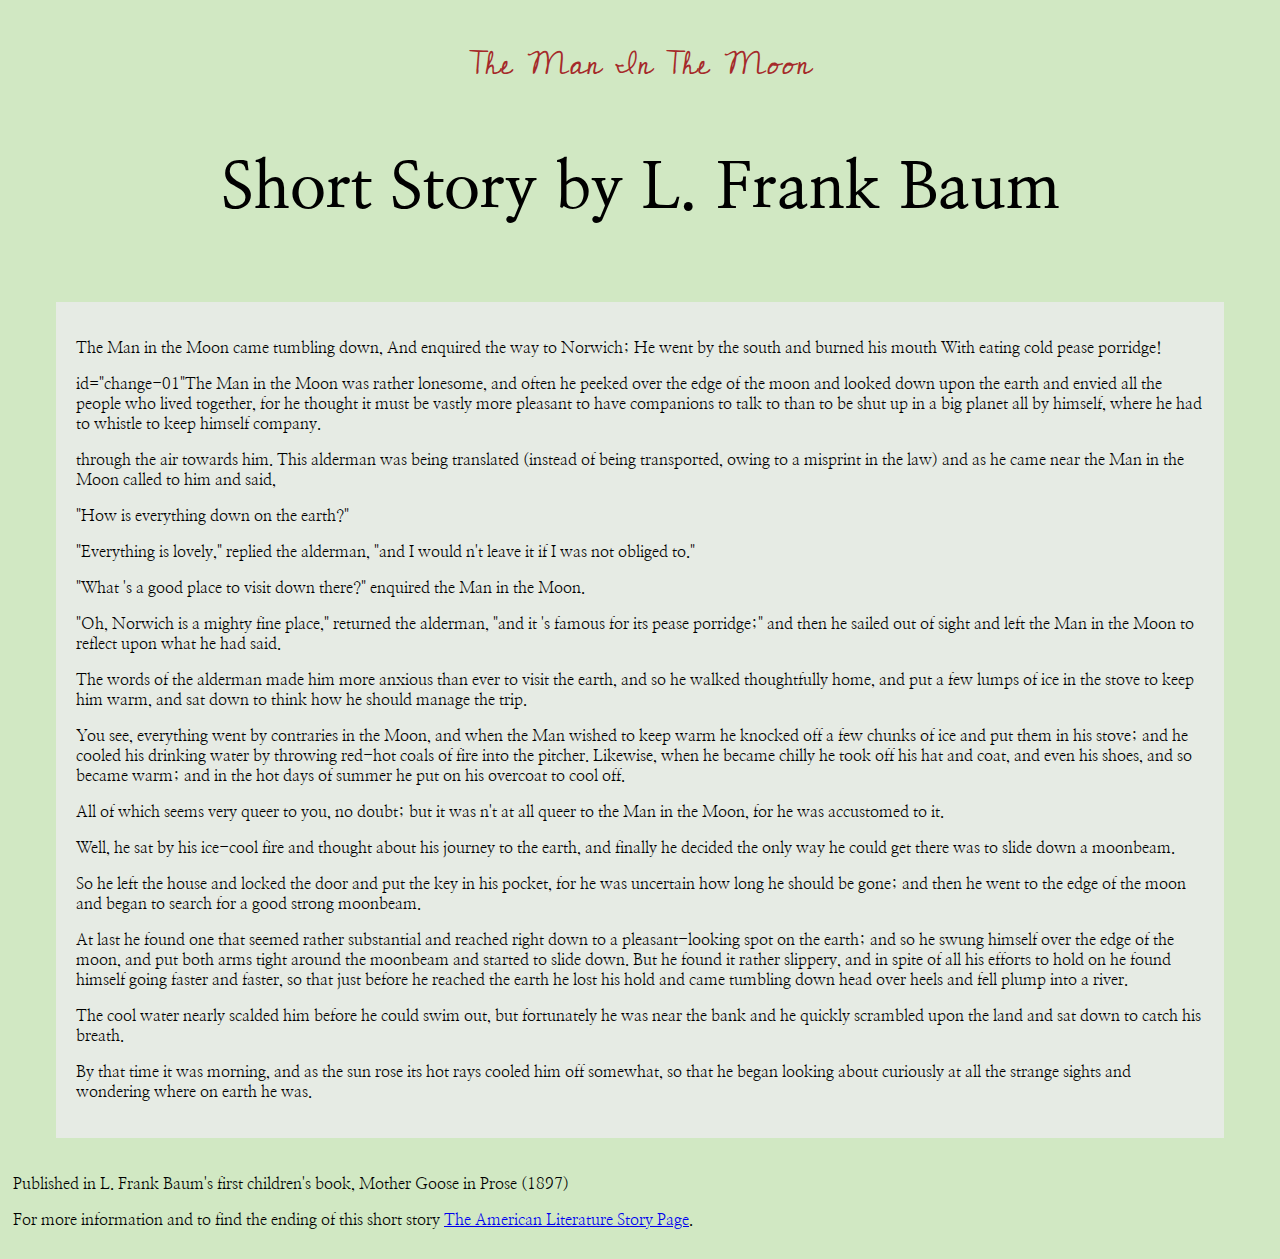
<file: story.html>
<!DOCTYPE html>
<html>
    <head>
        <meta charset="UTF-8">
        <meta name="viewport" content="width=device-width, initial-scale=1.0">
        <link rel="stylesheet" href="storystyle.css">
        <title>Short Story</title>
    </head>
    <style>
@import url('https://fonts.googleapis.com/css2?family=Nanum+Myeongjo&display=swap');
@import url('https://fonts.googleapis.com/css2?family=Cedarville+Cursive&display=swap');
</style>

  
  <body>
    <main>
      <h1>The Man In The Moon</h1>
   <h2>Short Story by L. Frank Baum</h2>
</div>
      <br/>
      <div class="box">
        <p> The Man in the Moon came tumbling down,
And enquired the way to Norwich;
He went by the south and burned his mouth
With eating cold pease porridge! </p>

<p>id="change-01"<span>The Man in the Moon was rather lonesome, and often he peeked over the edge of the moon and looked down upon the earth and envied all the people who lived together, for he thought it must be vastly more pleasant to have companions to talk to than to be shut up in a big planet all by himself, where he had to whistle to keep himself company.</span></p>

<p>through the air towards him. This alderman was being translated (instead of being transported, owing to a misprint in the law) and as he came near the Man in the Moon called to him and said,</p>

<p>"How is everything down on the earth?"</p>

<p>"Everything is lovely," replied the alderman, "and I would n't leave it if I was not obliged to."</p>

<p>"What 's a good place to visit down there?" enquired the Man in the Moon.</p>

<p>"Oh, Norwich is a mighty fine place," returned the alderman, "and it 's famous for its pease porridge;" and then he sailed out of sight and left the Man in the Moon to reflect upon what he had said.</p>

<p>The words of the alderman made him more anxious than ever to visit the earth, and so he walked thoughtfully home, and put a few lumps of ice in the stove to keep him warm, and sat down to think how he should manage the trip.</p>

<p>You see, everything went by contraries in the Moon, and when the Man wished to keep warm he knocked off a few chunks of ice and put them in his stove; and he cooled his drinking water by throwing red-hot coals of fire into the pitcher. Likewise, when he became chilly he took off his hat and coat, and even his shoes, and so became warm; and in the hot days of summer he put on his overcoat to cool off.</p>
        
<p>All of which seems very queer to you, no doubt; but it was n't at all queer to the Man in the Moon, for he was accustomed to it.</p>

<p>Well, he sat by his ice-cool fire and thought about his journey to the earth, and finally he decided the only way he could get there was to slide down a moonbeam.</p>

<p>So he left the house and locked the door and put the key in his pocket, for he was uncertain how long he should be gone; and then he went to the edge of the moon and began to search for a good strong moonbeam.</p>

<p>At last he found one that seemed rather substantial and reached right down to a pleasant-looking spot on the earth; and so he swung himself over the edge of the moon, and put both arms tight around the moonbeam and started to slide down. But he found it rather slippery, and in spite of all his efforts to hold on he found himself going faster and faster, so that just before he reached the earth he lost his hold and came tumbling down head over heels and fell plump into a river.</p>

<p>The cool water nearly scalded him before he could swim out, but fortunately he was near the bank and he quickly scrambled upon the land and sat down to catch his breath.</p>

<p>By that time it was morning, and as the sun rose its hot rays cooled him off somewhat, so that he began looking about curiously at all the strange sights and wondering where on earth he was.</p>
      </div>
    <br>
    <p>Published in L. Frank Baum's first children's book, Mother Goose in Prose (1897)</p>
    <p>For more information and to find the ending of this short story <a href="https://americanliterature.com/author/l-frank-baum/short-story/the-man-in-the-moon/">The American Literature Story Page</a>.</p>
    </main>
    </body>
</file>
<file: storystyle.css>
body {
    background-color: #d1e8c3;
    font-family: "Nanum Myeongjo", serif;
    font-weight: 400;
    font-style: normal;
    text-align: left;
    padding: 5px;
  }
  h2{
    text-align: center;
    font-size: 4em;
  }
  h1{
    color: brown;
    font-family: "Cedarville Cursive", cursive;
    font-weight: 400;
    font-style: normal;
    text-align: center;
  }
  .box {
    width: 90%;
    margin: auto;
    padding: 20px;
    border: 1px white;
    background-color: #e6ebe4;
  }
  .change-01 {
    text-indent: 1.5em;
  }
</file>
